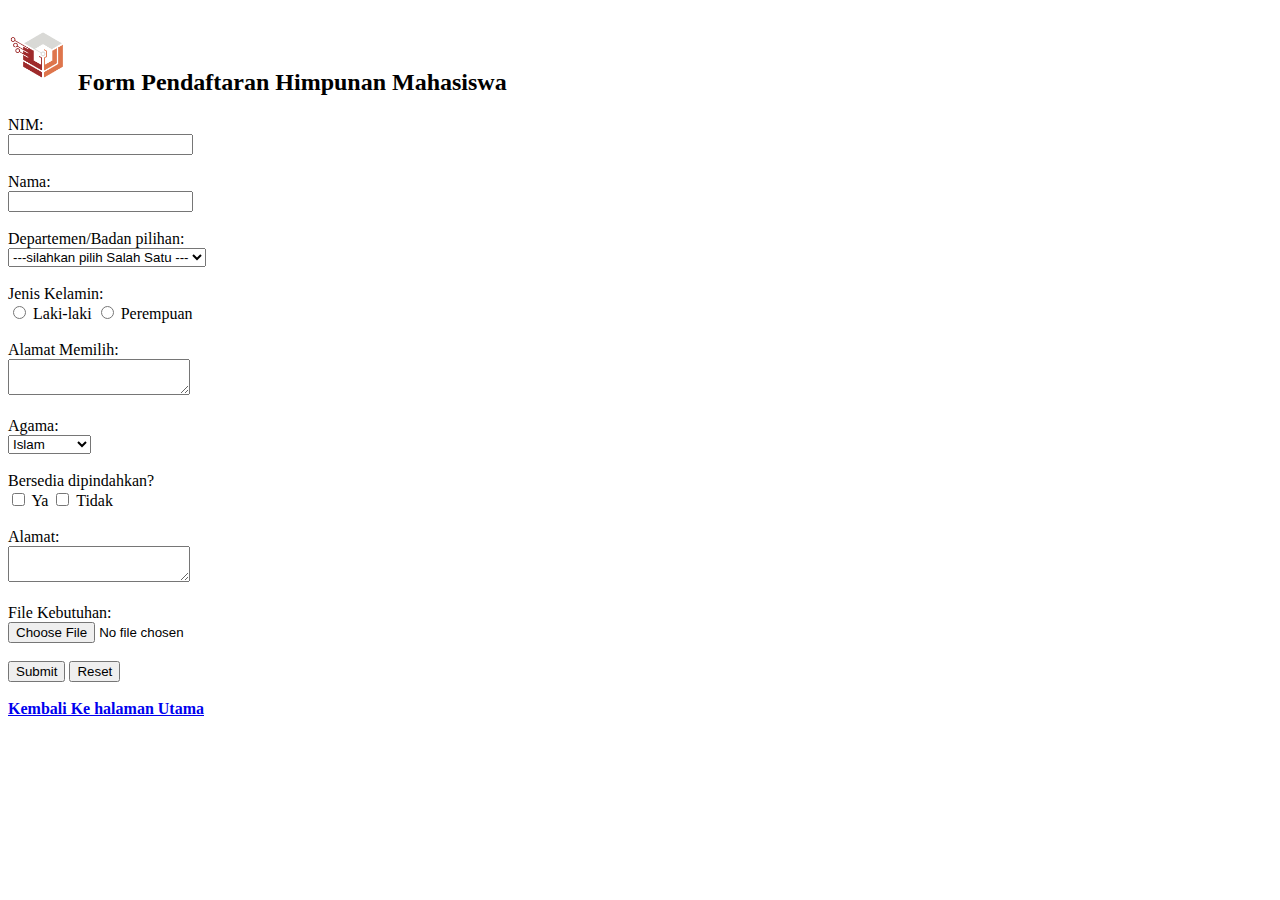
<file: form.html>
<!DOCTYPE html>
<html>

<head>
    <title>Form HIMARPL</title>
</head>

<body>
    <h2><img src="Logomark.png" width="70">Form Pendaftaran Himpunan Mahasiswa</h2>
    <form>
        <label for="nim">NIM:</label><br>
        <input type="number" id="nim" name="nim"><br><br>

        <label for="nama">Nama:</label><br>
        <input type="text" id="nama" name="nama"><br><br>


        <label for="prodi">Departemen/Badan pilihan:</label><br>
        <select id="prodi" name="prodi">
            <option value="---silahkan isi Prodi---">---silahkan pilih Salah Satu ---</option>
            <option value="PSDO">PSDO</option>
            <option value="Kominfo">Kominfo</option>
            <option value="Advokasrtra">Advokasrtra</option>
            <option value="Pengembangan Diri">Pengembangan Diri</option>
            <option value="Pengabdian">Pengabdian</option>
            <option value="Ekraf">Ekraf</option>
            <option value="Administrasi">Administrasi</option>
            <option value="Keuangan">Keuangan</option>
            <option value="Baleg">Baleg</option>
            <option value="Burta">Burta</option>
            <option value="Komisi">Komisi</option>
            
        </select><br><br>
        <label for="jenis_kelamin">Jenis Kelamin:</label><br>
        <input type="radio" id="laki_laki" name="jenis_kelamin" value="Laki-laki">
        <label for="laki_laki">Laki-laki</label>
        <input type="radio" id="perempuan" name="jenis_kelamin" value="Perempuan">
        <label for="perempuan">Perempuan</label><br><br>


        <label for="Alasan ">Alamat Memilih:</label><br>
        <textarea id="alasan" name="alasan"></textarea><br><br>


        <label for="agama">Agama:</label><br>
        <select id="agama" name="agama">
            <option value="Islam">Islam</option>
            <option value="Kristen">Kristen</option>
            <option value="Katolik">Katolik</option>
            <option value="Hindu">Hindu</option>
            <option value="Buddha">Buddha</option>
            <option value="Konghucu">Konghucu</option>
            <option value="Tidak ada">Tidak Ada</option>
        </select><br><br>

        <label for="Bersedia dip">Bersedia dipindahkan?</label><br>
        <input type="checkbox" id="membaca" name="hobi" value="Membaca">
        <label for="Ya">Ya</label>
        <input type="checkbox" id="olahraga" name="hobi" value="Olahraga">
        <label for="Tidak">Tidak</label>

        <br> <br>
        <label for="alamat">Alamat:</label><br>
        <textarea id="alamat" name="alamat"></textarea><br><br>

        <label for="file">File Kebutuhan:</label><br>
        <input type="file" id="file" name="file"><br><br>

        <input type="Submit" value="Submit">
        <input type="Reset" value="Reset">

    </form>
    <br><b><b></b>
    <a href="index.html" class="back-button">Kembali Ke halaman Utama</a>

</body>

</html>
</file>
